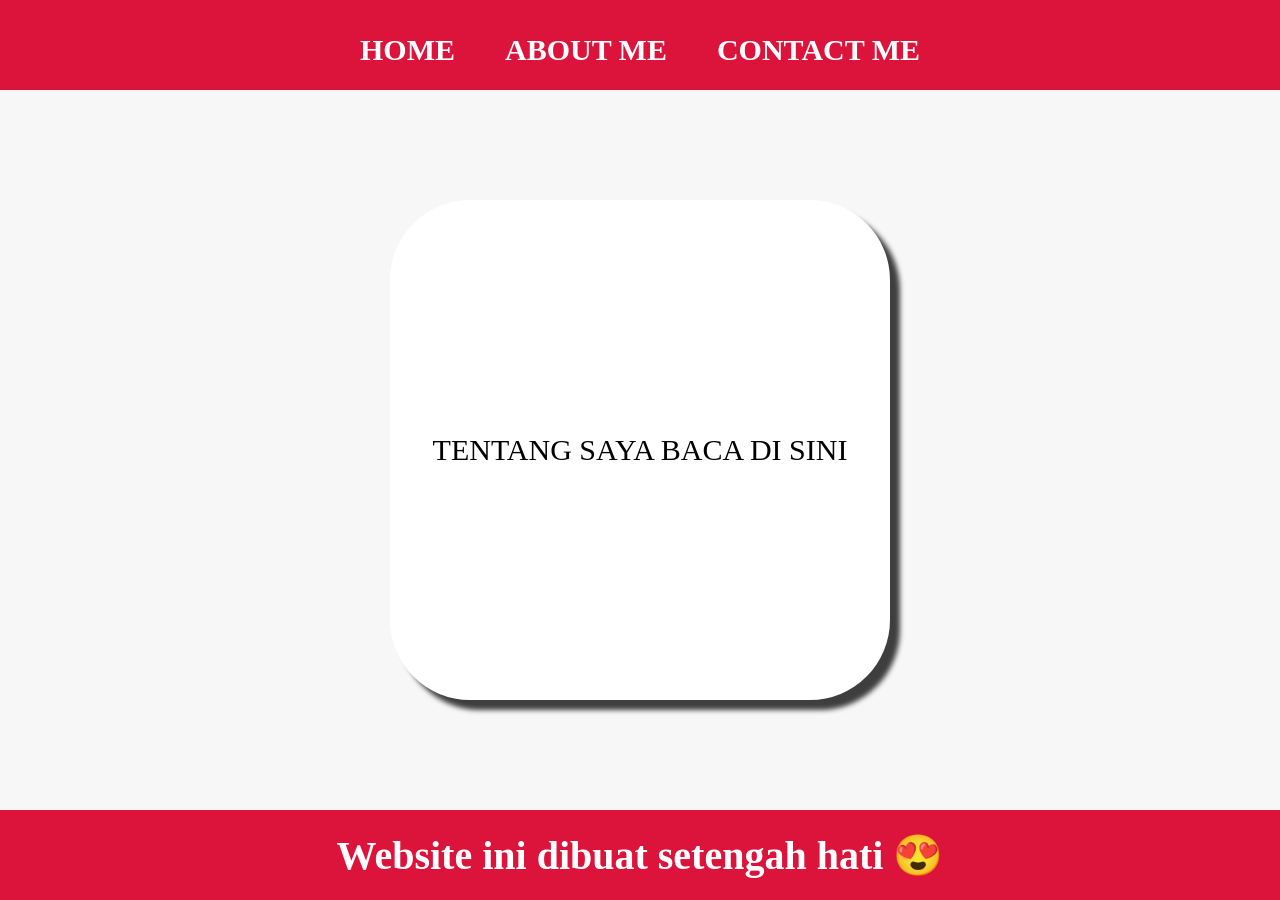
<file: about.html>
<html>
    <head>
        <title>ABOUT ME</title>
        <link rel="stylesheet" href="style.css" />
    </head>
    <body>
      <div class="container">
      <!-- NAVIGATION BAR -->
      <div class="container-navbar">
        <ul class="ul-navbar">
            <li class="li-navbar">
              <a href="index.html" class="a-navbar">HOME</a>
            </li>
            <li class="li-navbar">
              <a href="about.html" class="a-navbar">ABOUT ME</a>
            </li>
            <li class="li-navbar">
              <a href="contact.html" class="a-navbar">CONTACT ME</a>
            </li>
        </ul>
      </div>
      <!-- NAVIGATION BAR SELESAI -->

      <!-- CONTENT 1 -->
      <div class="container-content">
        <a href="https://www.instagram.com/ghiffariirgimaulana?igsh=dWxtYXN2ZHlldnN6" class="a-content">
          <p>TENTANG SAYA BACA DI SINI</p>
        </a>
        
      </div>
      <!-- CONTENT 1 END -->

      <!-- FOOTER -->
      <div class="container-footer">
        <h1 class="h1-footer">Website ini dibuat setengah hati 😍</h1>
      </div>
      <!-- FOOTER END -->
    </div>
    </body>
</html>
</file>
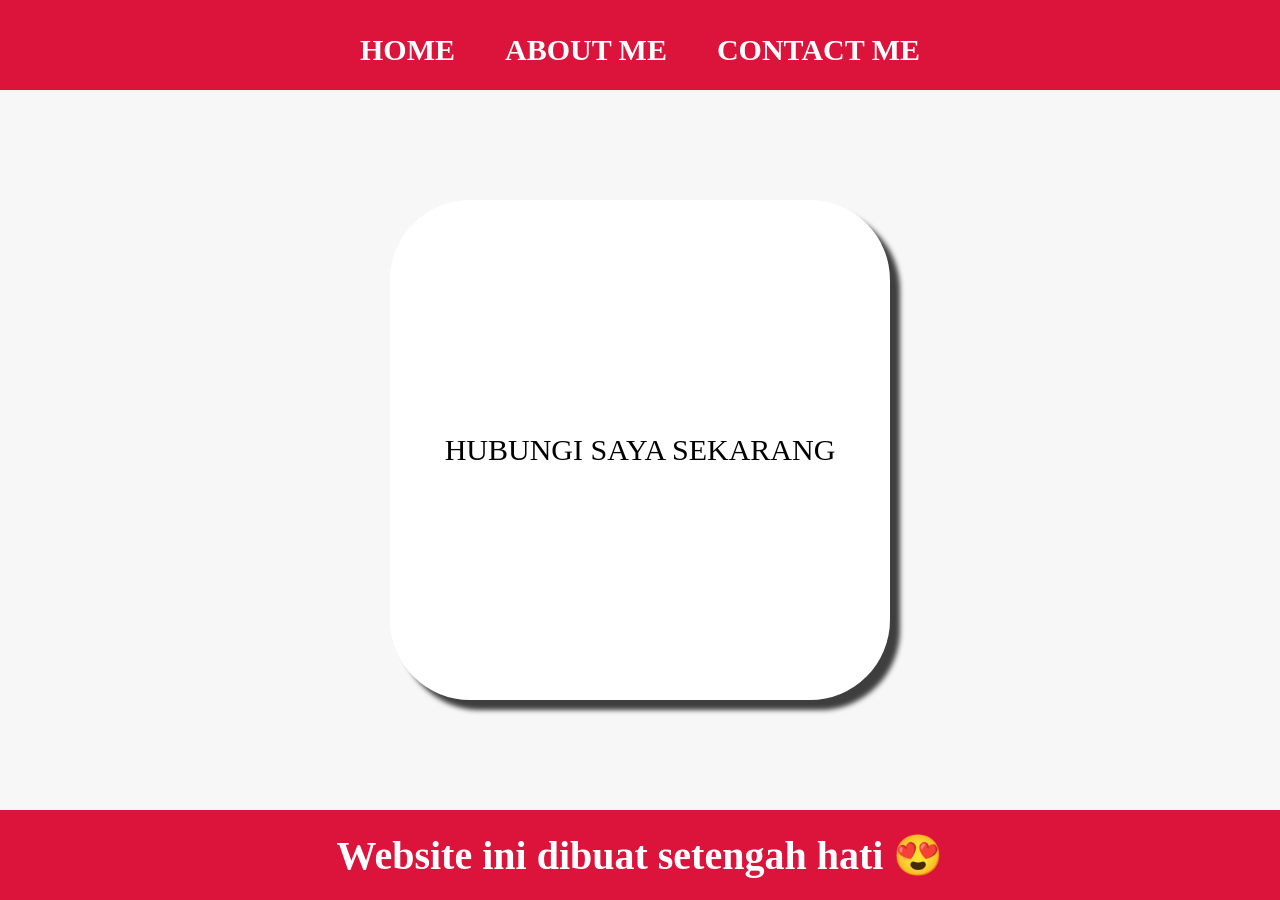
<file: contact.html>
<html>
    <head>
        <title>CONTACT ME</title>
        <link rel="stylesheet" href="style.css" />
    </head>
    <body>
      <div class="container">
      <!-- NAVIGATION BAR -->
      <div class="container-navbar">
        <ul class="ul-navbar">
            <li class="li-navbar">
              <a href="index.html" class="a-navbar">HOME</a>
            </li>
            <li class="li-navbar">
              <a href="about.html" class="a-navbar">ABOUT ME</a>
            </li>
            <li class="li-navbar">
              <a href="contact.html" class="a-navbar">CONTACT ME</a>
            </li>
        </ul>
      </div>
      <!-- NAVIGATION BAR SELESAI -->

      <!-- CONTENT 1 -->
      <div class="container-content">
        <a href="RF1.png" class="a-content">
          <p>HUBUNGI SAYA SEKARANG</p>
        </a>
        
      </div>
      <!-- CONTENT 1 END -->

      <!-- FOOTER -->
      <div class="container-footer">
        <h1 class="h1-footer">Website ini dibuat setengah hati 😍</h1>
      </div>
      <!-- FOOTER END -->
    </div>
    </body>
</html>
</file>
<file: style.css>
*,
html {
    margin: 0;
    padding: 0;
}

.container {}

.container-navbar {
    background-color: crimson;
    width: 100%;
    height: 10vh;
}

.ul-navbar {
    display: flex;
    height: 100px;
    justify-content: center;
    align-items: center;
}

.li-navbar {
    list-style-type: none;
    padding: 20px;
    margin: 5px;
    color: white;
    font-size: 30px;
}

.li-navbar:hover {
    background-color: black;
    transition: .4s ease-in-out;
    transition-delay: .2s;
    border-radius: 8px;
}

.a-navbar {
    color: white;
    text-decoration: none;
    font-weight: 800;
}

.container-content {
    background-color: #f7f7f7;
    display: flex;
    justify-content: center;
    align-items: center;
    height: 80vh;
}

.a-content {
    background-color: white;
    color: black;
    text-decoration: none;
    font-size: 30px;
    width: 500px;
    height: 500px;
    display: flex;
    flex-direction: column;
    justify-content: space-evenly;
    align-items: center;
    border-radius: 80px;
    box-shadow: 10px 10px 5px 0px rgba(0,0,0,0.75);
}

.img-content {
    width: 50%;
    height: 50%;
}

.container-footer {
    height: 10vh;
    background-color:crimson;
    display: flex;
    justify-content: center;
    align-items: center;
}

.h1-footer {
    font-size: 40px;
    color: white; 
}
</file>
